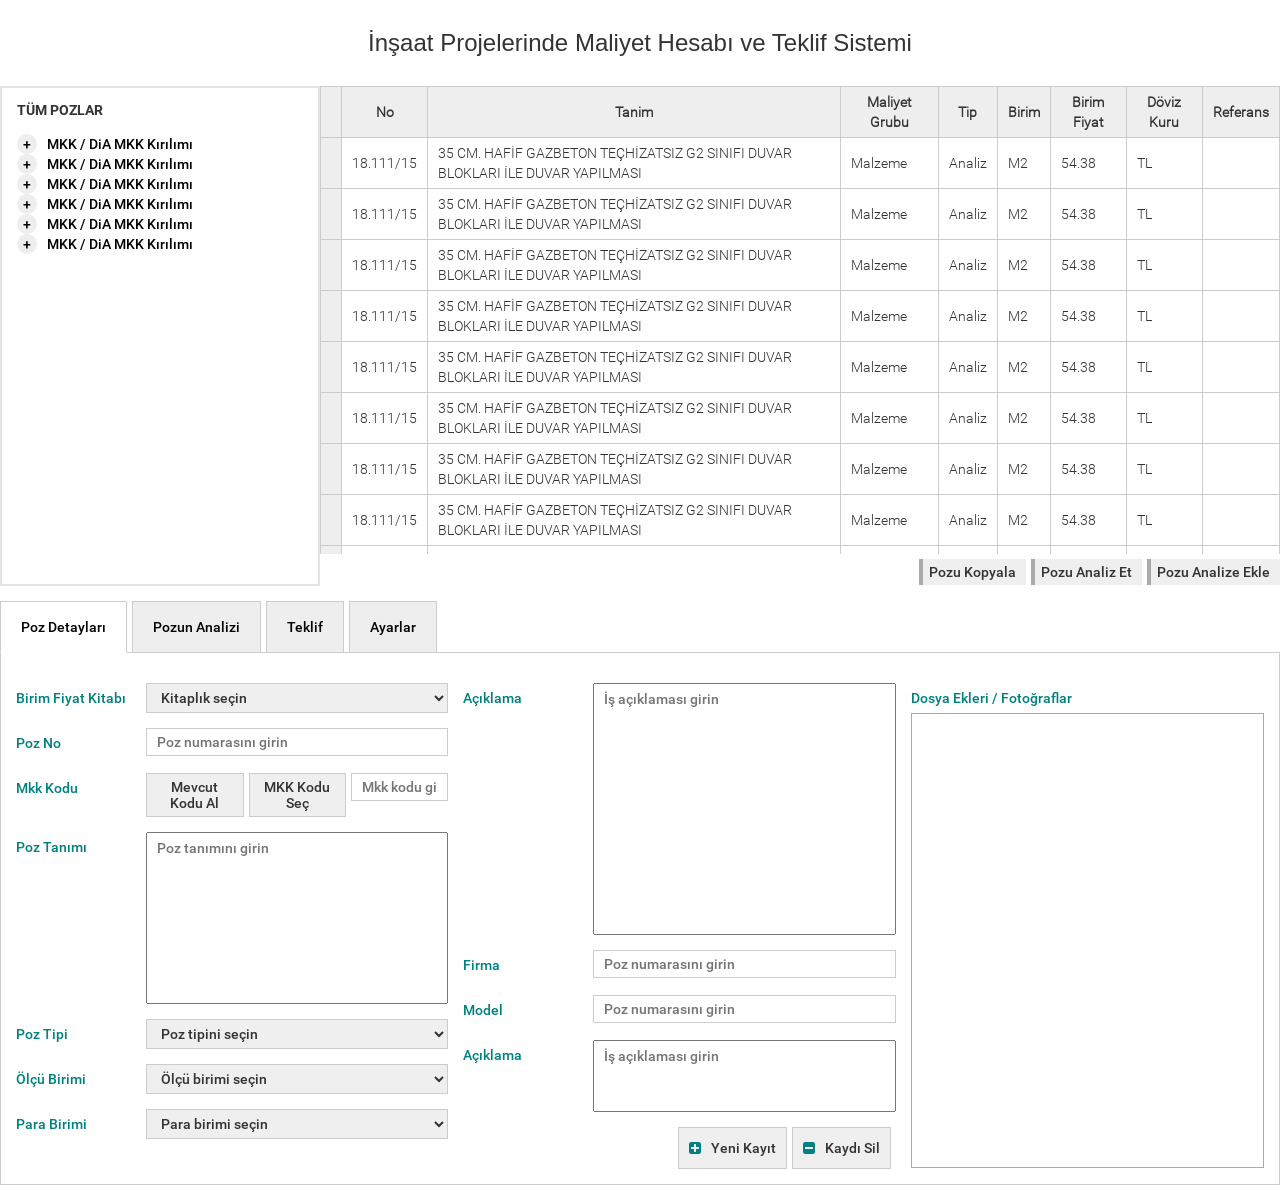
<file: index.html>
<!DOCTYPE html>
<html>
<head>
    <title>İnşaat Projelerinde Maliyet Hesabı ve Teklif Sistemi</title>
    <meta charset="utf-8">
    <meta http-equiv="X-UA-Compatible" content="IE=edge">
    <meta name="viewport" content="width=device-width, initial-scale=1">

    <link href="css/bootstrap.min.css" rel="stylesheet">
    <link href="css/font-awesome.css" rel="stylesheet">
    <link href="css/font-awesome.min.css" rel="stylesheet">
    <link href="css/normalize.css" rel="stylesheet">

    <link rel="stylesheet" href="css/style.css">

    <script src="js/jquery-1.12.0.js" type="text/javascript"></script>
    <script src="js/jquery-ui.min.js" type="text/javascript"></script>
    <script src="js/bootstrap.min.js" type="text/javascript"></script>
    <script src="js/bootstrap.js" type="text/javascript"></script>
    <script src="js/custom.js" type="text/javascript"></script>
</head>
<body>
    <div class="container">
        <div class="projeBaslik">
            <h3>İnşaat Projelerinde Maliyet Hesabı ve Teklif Sistemi</h3>
        </div>
    </div>

    <div class="col-md-3 col-sm-3 col-xs-12 no-padding">
        <div class="BirimFiyatAgaci">
            <h5>TÜM POZLAR</h5>
            <div class="BirimFiyatAgaciIcerik">
                <ul>
                    <li class="acilirList"><a href="#"><div class="listSimge anim">+</div>MKK / DiA MKK Kırılımı</a>
                        <ul>
                            <li class="acilirList"><a href="#"><div class="listSimge anim">+</div>MKK / DiA MKK Kırılımı</a>
                                <ul>
                                    <li class="acilirList"><a href="#"><div class="listSimge anim">+</div>MKK / DiA MKK Kırılımı</a>
                                        <ul>
                                            <li class="acilirList"><a href="#"><div class="listSimge anim">+</div>MKK / DiA MKK Kırılımı</a></li>
                                            <li class="acilirList"><a href="#"><div class="listSimge anim">+</div>MKK / DiA MKK Kırılımı</a></li>
                                            <li class="acilirList"><a href="#"><div class="listSimge anim">+</div>MKK / DiA MKK Kırılımı</a></li>
                                            <li class="acilirList"><a href="#"><div class="listSimge anim">+</div>MKK / DiA MKK Kırılımı</a></li>
                                            <li class="acilirList"><a href="#"><div class="listSimge anim">+</div>MKK / DiA MKK Kırılımı</a></li>
                                        </ul>
                                    </li>
                                </ul>
                            </li>
                            <li class="acilirList"><a href="#"><div class="listSimge anim">+</div>MKK / DiA MKK Kırılımı</a></li>
                            <li class="acilirList"><a href="#"><div class="listSimge anim">+</div>MKK / DiA MKK Kırılımı</a></li>
                            <li class="acilirList"><a href="#"><div class="listSimge anim">+</div>MKK / DiA MKK Kırılımı</a></li>
                            <li class="acilirList"><a href="#"><div class="listSimge anim">+</div>MKK / DiA MKK Kırılımı</a></li>
                            <li class="acilirList"><a href="#"><div class="listSimge anim">+</div>MKK / DiA MKK Kırılımı</a></li>
                        </ul>
                    </li>

                    <li class="acilirList"><a href="#"><div class="listSimge anim">+</div>MKK / DiA MKK Kırılımı</a>
                        <ul>
                            <li class="acilirList"><a href="#"><div class="listSimge anim">+</div>MKK / DiA MKK Kırılımı</a>
                                <ul>
                                    <li class="acilirList"><a href="#"><div class="listSimge anim">+</div>MKK / DiA MKK Kırılımı</a>
                                        <ul>
                                            <li class="acilirList"><a href="#"><div class="listSimge anim">+</div>MKK / DiA MKK Kırılımı</a></li>
                                            <li class="acilirList"><a href="#"><div class="listSimge anim">+</div>MKK / DiA MKK Kırılımı</a></li>
                                            <li class="acilirList"><a href="#"><div class="listSimge anim">+</div>MKK / DiA MKK Kırılımı</a></li>
                                            <li class="acilirList"><a href="#"><div class="listSimge anim">+</div>MKK / DiA MKK Kırılımı</a></li>
                                            <li class="acilirList"><a href="#"><div class="listSimge anim">+</div>MKK / DiA MKK Kırılımı</a></li>
                                        </ul>
                                    </li>
                                </ul>
                            </li>
                            <li class="acilirList"><a href="#"><div class="listSimge anim">+</div>MKK / DiA MKK Kırılımı</a></li>
                            <li class="acilirList"><a href="#"><div class="listSimge anim">+</div>MKK / DiA MKK Kırılımı</a></li>
                            <li class="acilirList"><a href="#"><div class="listSimge anim">+</div>MKK / DiA MKK Kırılımı</a></li>
                            <li class="acilirList"><a href="#"><div class="listSimge anim">+</div>MKK / DiA MKK Kırılımı</a></li>
                            <li class="acilirList"><a href="#"><div class="listSimge anim">+</div>MKK / DiA MKK Kırılımı</a></li>
                        </ul>
                    </li>
                    <li class="acilirList"><a href="#"><div class="listSimge anim">+</div>MKK / DiA MKK Kırılımı</a></li>
                    <li class="acilirList"><a href="#"><div class="listSimge anim">+</div>MKK / DiA MKK Kırılımı</a></li>
                    <li class="acilirList"><a href="#"><div class="listSimge anim">+</div>MKK / DiA MKK Kırılımı</a></li>
                    <li class="acilirList"><a href="#"><div class="listSimge anim">+</div>MKK / DiA MKK Kırılımı</a></li>
                </ul>
            </div>
        </div>
    </div>


    <div class="col-md-9 col-sm-9 col-xs-12 no-padding">
        <div class="BirimFiyatListesi">
            <div class="BirimFiyatTablo">
                <table>
                    <tr>
                        <th></th>
                        <th>No</th>
                        <th>Tanim</th>
                        <th>Maliyet Grubu</th>
                        <th>Tip</th>
                        <th>Birim</th>
                        <th>Birim Fiyat</th>
                        <th>Döviz Kuru</th>
                        <th>Referans</th>
                    </tr>
                    <tr>
                        <td></td>
                        <td>18.111/15</td>
                        <td>35 CM. HAFİF GAZBETON TEÇHİZATSIZ G2 SINIFI DUVAR BLOKLARI İLE DUVAR YAPILMASI</td>
                        <td>Malzeme</td>
                        <td>Analiz</td>
                        <td>M2</td>
                        <td>54.38</td>
                        <td>TL</td>
                        <td></td>
                    </tr>
                    <tr>
                        <td></td>
                        <td>18.111/15</td>
                        <td>35 CM. HAFİF GAZBETON TEÇHİZATSIZ G2 SINIFI DUVAR BLOKLARI İLE DUVAR YAPILMASI</td>
                        <td>Malzeme</td>
                        <td>Analiz</td>
                        <td>M2</td>
                        <td>54.38</td>
                        <td>TL</td>
                        <td></td>
                    </tr>
                    <tr>
                        <td></td>
                        <td>18.111/15</td>
                        <td>35 CM. HAFİF GAZBETON TEÇHİZATSIZ G2 SINIFI DUVAR BLOKLARI İLE DUVAR YAPILMASI</td>
                        <td>Malzeme</td>
                        <td>Analiz</td>
                        <td>M2</td>
                        <td>54.38</td>
                        <td>TL</td>
                        <td></td>
                    </tr>
                    <tr>
                        <td></td>
                        <td>18.111/15</td>
                        <td>35 CM. HAFİF GAZBETON TEÇHİZATSIZ G2 SINIFI DUVAR BLOKLARI İLE DUVAR YAPILMASI</td>
                        <td>Malzeme</td>
                        <td>Analiz</td>
                        <td>M2</td>
                        <td>54.38</td>
                        <td>TL</td>
                        <td></td>
                    </tr>
                    <tr>
                        <td></td>
                        <td>18.111/15</td>
                        <td>35 CM. HAFİF GAZBETON TEÇHİZATSIZ G2 SINIFI DUVAR BLOKLARI İLE DUVAR YAPILMASI</td>
                        <td>Malzeme</td>
                        <td>Analiz</td>
                        <td>M2</td>
                        <td>54.38</td>
                        <td>TL</td>
                        <td></td>
                    </tr>
                    <tr>
                        <td></td>
                        <td>18.111/15</td>
                        <td>35 CM. HAFİF GAZBETON TEÇHİZATSIZ G2 SINIFI DUVAR BLOKLARI İLE DUVAR YAPILMASI</td>
                        <td>Malzeme</td>
                        <td>Analiz</td>
                        <td>M2</td>
                        <td>54.38</td>
                        <td>TL</td>
                        <td></td>
                    </tr>
                    <tr>
                        <td></td>
                        <td>18.111/15</td>
                        <td>35 CM. HAFİF GAZBETON TEÇHİZATSIZ G2 SINIFI DUVAR BLOKLARI İLE DUVAR YAPILMASI</td>
                        <td>Malzeme</td>
                        <td>Analiz</td>
                        <td>M2</td>
                        <td>54.38</td>
                        <td>TL</td>
                        <td></td>
                    </tr>
                    <tr>
                        <td></td>
                        <td>18.111/15</td>
                        <td>35 CM. HAFİF GAZBETON TEÇHİZATSIZ G2 SINIFI DUVAR BLOKLARI İLE DUVAR YAPILMASI</td>
                        <td>Malzeme</td>
                        <td>Analiz</td>
                        <td>M2</td>
                        <td>54.38</td>
                        <td>TL</td>
                        <td></td>
                    </tr>
                    <tr>
                        <td></td>
                        <td>18.111/15</td>
                        <td>35 CM. HAFİF GAZBETON TEÇHİZATSIZ G2 SINIFI DUVAR BLOKLARI İLE DUVAR YAPILMASI</td>
                        <td>Malzeme</td>
                        <td>Analiz</td>
                        <td>M2</td>
                        <td>54.38</td>
                        <td>TL</td>
                        <td></td>
                    </tr>
                    <tr>
                        <td></td>
                        <td>18.111/15</td>
                        <td>35 CM. HAFİF GAZBETON TEÇHİZATSIZ G2 SINIFI DUVAR BLOKLARI İLE DUVAR YAPILMASI</td>
                        <td>Malzeme</td>
                        <td>Analiz</td>
                        <td>M2</td>
                        <td>54.38</td>
                        <td>TL</td>
                        <td></td>
                    </tr>
                    <tr>
                        <td></td>
                        <td>18.111/15</td>
                        <td>35 CM. HAFİF GAZBETON TEÇHİZATSIZ G2 SINIFI DUVAR BLOKLARI İLE DUVAR YAPILMASI</td>
                        <td>Malzeme</td>
                        <td>Analiz</td>
                        <td>M2</td>
                        <td>54.38</td>
                        <td>TL</td>
                        <td></td>
                    </tr>
                    <tr>
                        <td></td>
                        <td>18.111/15</td>
                        <td>35 CM. HAFİF GAZBETON TEÇHİZATSIZ G2 SINIFI DUVAR BLOKLARI İLE DUVAR YAPILMASI</td>
                        <td>Malzeme</td>
                        <td>Analiz</td>
                        <td>M2</td>
                        <td>54.38</td>
                        <td>TL</td>
                        <td></td>
                    </tr>
                    <tr>
                        <td></td>
                        <td>18.111/15</td>
                        <td>35 CM. HAFİF GAZBETON TEÇHİZATSIZ G2 SINIFI DUVAR BLOKLARI İLE DUVAR YAPILMASI</td>
                        <td>Malzeme</td>
                        <td>Analiz</td>
                        <td>M2</td>
                        <td>54.38</td>
                        <td>TL</td>
                        <td></td>
                    </tr>
                    <tr>
                        <td></td>
                        <td>18.111/15</td>
                        <td>35 CM. HAFİF GAZBETON TEÇHİZATSIZ G2 SINIFI DUVAR BLOKLARI İLE DUVAR YAPILMASI</td>
                        <td>Malzeme</td>
                        <td>Analiz</td>
                        <td>M2</td>
                        <td>54.38</td>
                        <td>TL</td>
                        <td></td>
                    </tr>
                    <tr>
                        <td></td>
                        <td>18.111/15</td>
                        <td>35 CM. HAFİF GAZBETON TEÇHİZATSIZ G2 SINIFI DUVAR BLOKLARI İLE DUVAR YAPILMASI</td>
                        <td>Malzeme</td>
                        <td>Analiz</td>
                        <td>M2</td>
                        <td>54.38</td>
                        <td>TL</td>
                        <td></td>
                    </tr>
                </table>
            </div>
            <div class="tableButton">
                <button type="submit">Pozu Analize Ekle</button>
                <button type="submit">Pozu Analiz Et</button>
                <button type="submit">Pozu Kopyala</button>
            </div>
        </div>
    </div>

    <div class="col-md-12 col-sm-12 col-xs-12 no-padding">
        <div class="birimTabMenu">
            <div class="birimBtnList">
                <span href="#">Poz Detayları</span>
                <span href="#">Pozun Analizi</span>
                <span href="#">Teklif</span>
                <span href="#">Ayarlar</span>
            </div>
            <div class="detaylar">
                <div class="pozDetaylari">
                    <div class="solIcerik">
                        <form>
                            <div class="w35flLeft">
                                <div>
                                    <i>Birim Fiyat Kitabı</i>
                                    <select name="birimFiyatKitabi">
                                        <option value="0">Kitaplık seçin</option>
                                        <option value="1">Bayındırlık Bakanlığı</option>
                                        <option value="2">Bayındırlık Bakanlığı</option>
                                        <option value="3">Bayındırlık Bakanlığı</option>
                                        <option value="4">Bayındırlık Bakanlığı</option>
                                    </select>
                                    <div class="clearfix"></div>
                                </div>
                                <div>
                                    <i>Poz No</i><input class="anim" type="text" name="pozNo" placeholder="Poz numarasını girin">
                                </div>
                                <div>
                                    <i>Mkk Kodu</i><input class="mkkKodu anim" type="text" name="mkkKodu" placeholder="Mkk kodu girin">
                                                   <button class="mkkKodu anim" type="submit">MKK Kodu Seç</button>
                                                   <button class="mkkKodu anim" type="submit">Mevcut Kodu Al</button>
                                    <div class="clearfix"></div>
                                </div>
                                <div>
                                    <i>Poz Tanımı</i><textarea class="anim" placeholder="Poz tanımını girin" rows="8"></textarea>
                                    <div class="clearfix"></div>
                                </div>
                                <div>
                                    <i>Poz Tipi</i>
                                    <select name="pozTipi">
                                        <option value="0">Poz tipini seçin</option>
                                        <option value="1">Analiz</option>
                                    </select>
                                    <div class="clearfix"></div>
                                </div>
                                <div>
                                    <i>Ölçü Birimi</i>
                                    <select name="olcuBirimi">
                                        <option value="0">Ölçü birimi seçin</option>
                                        <option value="4">M</option>
                                        <option value="1">M2</option>
                                        <option value="2">M3</option>
                                        <option value="4">LİTRE</option>
                                        <option value="4">KG</option>
                                        <option value="3">TON</option>
                                    </select>
                                    <div class="clearfix"></div>
                                </div>
                                <div>
                                    <i>Para Birimi</i>
                                    <select name="paraBirimi">
                                        <option value="0">Para birimi seçin</option>
                                        <option value="1">TL</option>
                                        <option value="2">USD</option>
                                        <option value="3">EURO</option>
                                    </select>
                                    <div class="clearfix"></div>
                                </div>
                            </div>
                            <div class="w35flLeft">
                                <div>
                                    <i>Açıklama</i><textarea class="anim" placeholder="İş açıklaması girin" rows="12"></textarea>
                                    <div class="clearfix"></div>
                                </div>
                                <div>
                                    <i>Firma</i><input class="anim" type="text" name="firmaNo" placeholder="Poz numarasını girin">
                                    <div class="clearfix"></div>
                                </div>
                                <div>
                                    <i>Model</i><input class="anim" type="text" name="model" placeholder="Poz numarasını girin">
                                    <div class="clearfix"></div>
                                </div>
                                <div>
                                    <i>Açıklama</i><textarea class="anim" placeholder="İş açıklaması girin" rows="3"></textarea>
                                    <div class="clearfix"></div>
                                </div>
                                <div>
                                    <button class="anim" type="submit"><i class="fa fa-minus-square" aria-hidden="true"></i>Kaydı Sil</button>
                                    <button class="anim" type="submit"><i class="fa fa-plus-square" aria-hidden="true"></i>Yeni Kayıt</button>
                                    <div class="clearfix"></div>
                                </div>
                            </div>
                            <div class="w30flLeft">
                                <div>
                                    <i>Dosya Ekleri / Fotoğraflar</i>
                                    <div class="fotoEk"></div>
                                </div>
                            </div>
                        </form>
                    </div>
                </div>
            </div>

            <div class="detaylar">
                <div class="pozunAnalizi">
                    <h4>10 CM HAFİF GAZBETON TEÇHİZATSIZ HARÇLI BLOKLARA DUVAR YAPILMASI(TUTKAL İLE)</h4>
                    <table>
                        <tr>
                            <th></th>
                            <th>Poz No</th>
                            <th>MKK</th>
                            <th>Tanim</th>
                            <th>Tipi</th>
                            <th>Döviz</th>
                            <th>Birim</th>
                            <th>Birim Fiyat</th>
                            <th>Tarih</th>
                            <th>Miktar</th>
                            <th>Maliyet</th>
                            <th>Sıra No</th>
                        </tr>
                        <tr>
                            <th></th>
                            <th>Açıklama</th>
                            <th></th>
                            <th>Malzeme</th>
                            <th>Rayiç</th>
                            <th>TL</th>
                            <th></th>
                            <th>0,00</th>
                            <th>01.01.2050</th>
                            <th></th>
                            <th></th>
                            <th>1</th>
                        </tr>
                        <tr>
                            <td></td>
                            <td>04.749/4</td>
                            <td></td>
                            <td>GAZBETON YAPI MALZEMELERİ VE YAPI ELEMANLARI TEÇHİZATSIZ DUVAR</td>
                            <td>Rayiç</td>
                            <td>TL</td>
                            <td></td>
                            <td>9,60</td>
                            <td>01.01.2012</td>
                            <td>1,00</td>
                            <td>9,60</td>
                            <td>2</td>
                        </tr>
                        <tr>
                            <td></td>
                            <td>04.749/4</td>
                            <td></td>
                            <td>GAZBETON YAPI MALZEMELERİ VE YAPI ELEMANLARI TEÇHİZATSIZ DUVAR</td>
                            <td>Rayiç</td>
                            <td>TL</td>
                            <td></td>
                            <td>9,60</td>
                            <td>01.01.2012</td>
                            <td>1,00</td>
                            <td>9,60</td>
                            <td>2</td>
                        </tr>
                        <tr>
                            <td></td>
                            <td>04.749/4</td>
                            <td></td>
                            <td>GAZBETON YAPI MALZEMELERİ VE YAPI ELEMANLARI TEÇHİZATSIZ DUVAR</td>
                            <td>Rayiç</td>
                            <td>TL</td>
                            <td></td>
                            <td>9,60</td>
                            <td>01.01.2012</td>
                            <td>1,00</td>
                            <td>9,60</td>
                            <td>2</td>
                        </tr>
                        <tr>
                            <td></td>
                            <td>04.749/4</td>
                            <td></td>
                            <td>GAZBETON YAPI MALZEMELERİ VE YAPI ELEMANLARI TEÇHİZATSIZ DUVAR</td>
                            <td>Rayiç</td>
                            <td>TL</td>
                            <td></td>
                            <td>9,60</td>
                            <td>01.01.2012</td>
                            <td>1,00</td>
                            <td>9,60</td>
                            <td>2</td>
                        </tr>
                        <tr>
                            <td></td>
                            <td>04.749/4</td>
                            <td></td>
                            <td>GAZBETON YAPI MALZEMELERİ VE YAPI ELEMANLARI TEÇHİZATSIZ DUVAR</td>
                            <td>Rayiç</td>
                            <td>TL</td>
                            <td></td>
                            <td>9,60</td>
                            <td>01.01.2012</td>
                            <td>1,00</td>
                            <td>9,60</td>
                            <td>2</td>
                        </tr>
                        <tr>
                            <td></td>
                            <td>04.749/4</td>
                            <td></td>
                            <td>GAZBETON YAPI MALZEMELERİ VE YAPI ELEMANLARI TEÇHİZATSIZ DUVAR</td>
                            <td>Rayiç</td>
                            <td>TL</td>
                            <td></td>
                            <td>9,60</td>
                            <td>01.01.2012</td>
                            <td>1,00</td>
                            <td>9,60</td>
                            <td>2</td>
                        </tr>
                    </table>
                    <div class="fiyatAnalizForm">
                        <input type="checkbox" name="analizDuzenle"><span>Analizi düzenle</span>
                        <button class="anim" type="submit">Seçili Pozu Sil</button>
                        <button class="anim" type="submit">Yeni Poz Ekle</button>
                        <button class="anim" type="submit">Açıklama Ekle</button>
                        <button class="anim" type="submit">Seçili Pozun Detayı</button>
                        <span>Analiz fiyatı: 18.30 TL</span>
                    </div>
                </div>
            </div>
            <div class="detaylar">
                <div class="teklifVer">
                    <div class="teklifFiltreForm">
                        <form>
                            <i>Teklif Seçiniz</i>
                            <select name="teklifSecenek" class="anim">
                                <option value="0">Kitaplık seçin</option>
                                <option value="1">Bayındırlık Bakanlığı</option>
                                <option value="2">Bayındırlık Bakanlığı</option>
                                <option value="3">Bayındırlık Bakanlığı</option>
                                <option value="4">Bayındırlık Bakanlığı</option>
                            </select>
                            <button class="anim" type="submit">Teklifleri Düzenle</button>
                            <button class="anim" type="submit">Pozları Primaveraya Aktar</button>

                            <i>Rapor Tipi</i>
                            <select name="teklifSecenek" class="anim">
                                <option value="0">Kitaplık seçin</option>
                                <option value="1">Bayındırlık Bakanlığı</option>
                                <option value="2">Bayındırlık Bakanlığı</option>
                                <option value="3">Bayındırlık Bakanlığı</option>
                                <option value="4">Bayındırlık Bakanlığı</option>
                            </select>
                            <button class="anim" type="submit">Rapor Hazırla</button>
                        </form>
                    </div>

                    <table>
                        <tr>
                            <th></th>
                            <th>Poz No</th>
                            <th>MKK</th>
                            <th>Tanım</th>
                            <th>Tipi</th>
                            <th>Maliyet Grubu</th>
                            <th>Döviz</th>
                            <th>Kur</th>
                            <th>Birim</th>
                            <th>Birim Fiyat</th>
                            <th>Tarih</th>
                            <th>Miktar</th>
                            <th>Poz Grubu</th>
                            <th>Poz Maliyeti</th>
                            <th>Poz Açıklaması</th>
                        </tr>
                        <tr>
                            <td></td>
                            <td>04.033/1D</td>
                            <td>P04201000</td>
                            <td>60x100x6 KOMPOZİT YAĞMUR SUYU IZGARALARI</td>
                            <td>Rayiç</td>
                            <td>Malzeme</td>
                            <td>TL</td>
                            <td>1,00</td>
                            <td>MT</td>
                            <td>290,00</td>
                            <td>01.01.2012</td>
                            <td>47,00</td>
                            <td>Altyapı</td>
                            <td>13.630,00</td>
                            <td></td>
                        </tr>
                        <tr>
                            <td></td>
                            <td>04.033/1D</td>
                            <td>P04201000</td>
                            <td>60x100x6 KOMPOZİT YAĞMUR SUYU IZGARALARI</td>
                            <td>Rayiç</td>
                            <td>Malzeme</td>
                            <td>TL</td>
                            <td>1,00</td>
                            <td>MT</td>
                            <td>290,00</td>
                            <td>01.01.2012</td>
                            <td>47,00</td>
                            <td>Altyapı</td>
                            <td>13.630,00</td>
                            <td></td>
                        </tr>
                        <tr>
                            <td></td>
                            <td>04.033/1D</td>
                            <td>P04201000</td>
                            <td>60x100x6 KOMPOZİT YAĞMUR SUYU IZGARALARI</td>
                            <td>Rayiç</td>
                            <td>Malzeme</td>
                            <td>TL</td>
                            <td>1,00</td>
                            <td>MT</td>
                            <td>290,00</td>
                            <td>01.01.2012</td>
                            <td>47,00</td>
                            <td>Altyapı</td>
                            <td>13.630,00</td>
                            <td></td>
                        </tr>
                        <tr>
                            <td></td>
                            <td>04.033/1D</td>
                            <td>P04201000</td>
                            <td>60x100x6 KOMPOZİT YAĞMUR SUYU IZGARALARI</td>
                            <td>Rayiç</td>
                            <td>Malzeme</td>
                            <td>TL</td>
                            <td>1,00</td>
                            <td>MT</td>
                            <td>290,00</td>
                            <td>01.01.2012</td>
                            <td>47,00</td>
                            <td>Altyapı</td>
                            <td>13.630,00</td>
                            <td></td>
                        </tr>
                        <tr>
                            <td></td>
                            <td>04.033/1D</td>
                            <td>P04201000</td>
                            <td>60x100x6 KOMPOZİT YAĞMUR SUYU IZGARALARI</td>
                            <td>Rayiç</td>
                            <td>Malzeme</td>
                            <td>TL</td>
                            <td>1,00</td>
                            <td>MT</td>
                            <td>290,00</td>
                            <td>01.01.2012</td>
                            <td>47,00</td>
                            <td>Altyapı</td>
                            <td>13.630,00</td>
                            <td></td>
                        </tr>
                        <tr>
                            <td></td>
                            <td>04.033/1D</td>
                            <td>P04201000</td>
                            <td>60x100x6 KOMPOZİT YAĞMUR SUYU IZGARALARI</td>
                            <td>Rayiç</td>
                            <td>Malzeme</td>
                            <td>TL</td>
                            <td>1,00</td>
                            <td>MT</td>
                            <td>290,00</td>
                            <td>01.01.2012</td>
                            <td>47,00</td>
                            <td>Altyapı</td>
                            <td>13.630,00</td>
                            <td></td>
                        </tr>
                    </table>
                </div>
            </div>
            <div class="detaylar">
                <div class="ayarlar">
                    <div class="col-md-6 sol-sm-6 col-xs-12">
                        <form>
                            <div><input type="checkbox" name="MKKpozGoster"><i>Poz listesinde alt MKK pozlarını göster</i></div>
                            <div><input type="checkbox" name="analizPozuSilmeIzin"><i>Analizlerde kullanılan pozların silinmesine izin ver</i></div>
                            <div><input type="checkbox" name="pozListesiDuzenlemeIzin"><i>Poz listesi üzerinde düzenleme yapılmasına izin ver</i></div>
                            <div><input type="checkbox" name="tumPozlariGoster"><i>Tüm teklif pozlarını göster</i></div>
                            <div><input type="checkbox" name="MKKBaslikGoster"><i>Poz listesi ve teklif listesinde MKK başlıklarını göster</i></div>
                            <div>
                                <span>Teklif Seçiniz</span>
                                <select name="teklifSecenek" class="anim">
                                    <option value="0">Kitaplık seçin</option>
                                    <option value="1">Ortalama</option>
                                    <option value="2">Bayındırlık Bakanlığı</option>
                                    <option value="3">Bayındırlık Bakanlığı</option>
                                    <option value="4">Bayındırlık Bakanlığı</option>
                                </select>
                            </div>
                            <div class="buttonListAyar col-md-6 col-sm-6 col-xs-6">
                                <button class="anim" type="submit">Seçili Kitabın Analizlerini Hesapla</button>
                                <button class="anim" type="submit">Integrity Check</button>
                                <button class="anim" type="submit">Repair Database</button>
                            </div>
                            <div class="buttonListAyar col-md-6 col-sm-6 col-xs-6">
                                <button class="anim" type="submit">Para Birimlerini Düzenle</button>
                                <button class="anim" type="submit">Ölçü Birimlerini Düzenle</button>
                                <button class="anim" type="submit">Birim Fiyat Kitaolarını Düzenle</button>
                            </div>
                        </form>
                    </div>
                    <div class="col-md-6 col-sm-6 col-xs-12 no-padding">
                        <div class="primaVera">
                            <h4>Primavera Bağlantısı</h4>
                            <form>
                                <div><span>Username</span><input class="anim" type="text" name="usernamePrimeVera"><div class="clearfix"></div></div>
                                <div><span>Password</span><input class="anim" type="password" name="passwPrimeVera"><div class="clearfix"></div></div>
                                <div><span>DSN</span><input class="anim" type="text" name="dsnPrimeVera"><div class="clearfix"></div></div>
                                <button class="anim" type="submit">Primaveraya Bağlan</button>
                                <div class="clearfix"></div>
                                <div><span>Projects</span><input class="anim" type="text" name="projectsPrimeVera"><div class="clearfix"></div></div>
                                <div><span>Teklif</span><input class="anim" type="text" name="teklifPrimeVera"><div class="clearfix"></div></div>
                                <button class="anim" type="submit">Proje ve Teklifi Eşleştir</button>
                                <div class="clearfix"></div>
                            </form>
                        </div>
                    </div>
                </div>
            </div>
        </div>
    </div>
</body>
</html>
</file>
<file: css/style.css>
@font-face {font-family:roboto_medium; src:url(Roboto-Medium.ttf);}
@font-face {font-family:roboto_bold; src:url(Roboto-Bold.ttf);}
@font-face {font-family:roboto_bolder; src:url(Roboto-Black.ttf);}
@font-face {font-family:roboto_regular; src:url(Roboto-Regular.ttf);}
@font-face {font-family:roboto_light; src:url(Roboto-Light.ttf);}

*{padding:0; margin:0;}
html,body{height:100%!important; margin:0; padding:0;}

button{outline:none;}
h1,h2,h3,h4,h5,h6{margin:0px;}
section{position:relative; top:-150px;}
::before{transition:all .4s!important; -webkit-transition:all .4s!important; -moz-transition:all .4s!important; -o-transition:all .4s!important; -ms-transition:all .4s!important;}
::after{transition:all .4s!important; -webkit-transition:all .4s!important; -moz-transition:all .4s!important; -o-transition:all .4s!important; -ms-transition:all .4s!important;}
ul{margin:0px;}
a:hover{text-decoration:none;} a:focus{text-decoration:none; outline:none;}
a{transition:all .4s!important; -webkit-transition:all .4s!important; -moz-transition:all .4s!important; -o-transition:all .4s!important; -ms-transition:all .4s!important;}
.flLeft{float:left;} .flRight{float:right}
.w100flLeft{width:100%; float:left!important;} .w35flLeft{width:35%; float:left!important; padding-left:15px;} .w30flLeft{width:30%; float:left!important; padding-left:15px;}
.w50flLeft{width:calc(50% - 7.5px); width:-ms-calc(50% - 7.5px); width:-o-calc(50% - 7.5px); width:-moz-calc(50% - 7.5px); width:-webkit-calc(50% - 7.5px); float:left!important;}
.w50flLeft:first-child{margin-right: 15px;}
.h100{height:100%!important;}
.vAlignWr{display:table; height:100%;width:100%} .vAlign{vertical-align:middle; display:table-cell; width:100%}
.no-padding{padding: 0!important;} .no-margin{margin:0!important;} .no-bg{background:transparent!important} .no-border{border:0!important} .none-border{border:none;} .no-box-shadow{box-shadow:none;}
.relative{position:relative!important;} .absolute{position:absolute!important;}
.anim{transition:all .4s!important; -webkit-transition:all .4s!important; -moz-transition:all .4s!important; -o-transition:all .4s!important; -ms-transition:all .4s!important;}
.top150{height:100%}
.opacity0{opacity:0; position:absolute;}

.altBirimGoster{display:block!important;}
.birimBtnListActive{background:#fff!important; border-bottom:1px solid #fff!important;}

.projeBaslik{padding:30px 0px;}
.projeBaslik h3{text-align: center;}

.listSimge{width:20px; height:20px; text-align:center; line-height:20px; background:#eee; float:left; margin-right:10px; border-radius:20px; color:#000;}
.listSimge:hover{background:#ccc;}
.BirimFiyatAgaci{border:2px solid #e3e3e3; padding:15px; height:500px; overflow:scroll;}
.BirimFiyatAgaci h5{font-family:roboto_bold; margin-bottom:15px;}
.BirimFiyatAgaci ul li{list-style-type:none;}
.BirimFiyatAgaci ul li ul{margin-left:20px; margin-top:5px; display:none;}
.BirimFiyatAgaci ul li a{color:#000; font-weight:100; font-family:roboto_medium;}
.BirimFiyatAgaci ul li a:hover{font-weight:900;}
.listAcKapa{display:block!important;}

.BirimFiyatTablo{height:468px; overflow:scroll;}
.BirimFiyatListesi table{width:100%; font-family:roboto_light;}
.BirimFiyatListesi th{background:#eee; text-align:center;}
.BirimFiyatListesi th,td{border:1px solid #ccc; padding:5px 10px;}
.BirimFiyatListesi tr td:first-child{background:#eee;}
.tableButton{width:100%;}
.tableButton button{border:none; outline:none; padding:5px 10px; float:right; margin-left:5px; margin-top:5px; position:relative; font-family:roboto_medium;}
.tableButton button::before{content:""; width:0%; height:100%; position:absolute; border:2px solid #aaa; top:0px; left:0px;}
.tableButton button:hover::before{width:100%;}

.birimTabMenu{margin-top:15px;}
.birimBtnList span{padding:15px 20px; background:#eee; color:#000; font-family:roboto_medium; border:1px solid #ccc; float:left; margin-right:5px; z-index:99; position:relative;}
.birimBtnList span:hover{cursor:pointer; background:#aaa;}
.detaylar{width:100%; border:1px solid #ccc; float:left; margin-top:-1px; padding-bottom:15px; display:none;}
.solIcerik{width:100%; font-family:roboto_medium; padding:057tdrpx 15px;}
.solIcerik div{margin-top:15px;} .clearfix{margin-top:0px!important;}
.solIcerik i{font-style:normal; color:#008080; line-height:30px;}
.solIcerik select{border:1px solid #ccc; outline:none; padding:5px 10px; margin-left:15px; font-family:roboto_medium; width:calc(100% - 130px); width:-webkit-calc(100% - 130px); width:-moz-calc(100% - 130px); width:-ms-calc(100% - 130px); width:-o-calc(100% - 130px); float:right;}
.solIcerik input{border:1px solid #ccc; outline:none; padding:5px 10px; width:calc(100% - 130px); width:-webkit-calc(100% - 130px); width:-moz-calc(100% - 130px); width:-ms-calc(100% - 130px); width:-o-calc(100% - 130px); float:right;}
.solIcerik input:focus, .solIcerik textarea:focus{background:#eee;}
.solIcerik .mkkKodu{width:calc(33.3% - 46.6px); width:-webkit-calc(33.3% - 46.6px); width:-moz-calc(33.3% - 46.6px); width:-ms-calc(33.3% - 46.6px); width:-o-calc(33.3% - 46.6px); float:right;}
.solIcerik button{border:1px solid #ccc; outline:none; padding:5px 10px; margin-right:5px; float:right;}
.solIcerik button:hover{background:#aaa;} .solIcerik button:hover i{color:#a12312;}
.solIcerik textarea{padding:5px 10px; outline:none; width:calc(100% - 130px); width:-webkit-calc(100% - 130px); width:-moz-calc(100% - 130px); width:-ms-calc(100% - 130px); width:-o-calc(100% - 130px); float:right; resize:none;}
.solIcerik button i{margin-right:10px;}
.fotoEk{border:1px solid #aaa; height:455px; margin-top:0px!important; width:calc(100% - 15px); width:-webkit-calc(100% - 15px); width:-moz-calc(100% - 15px); width:-ms-calc(100% - 15px); width:-o-calc(100% - 15px);}

.pozunAnalizi{padding-top:15px;}
.pozunAnalizi table{width:100%; font-family:roboto_light;}
.pozunAnalizi tr:first-child th{background:#eee; text-align:center; font-family:roboto_bold;}
.pozunAnalizi th,td{border:1px solid #ccc; padding:5px 10px;}
.pozunAnalizi tr td:first-child,.pozunAnalizi tr th:first-child{background:#eee;}
.pozunAnalizi h4{margin-bottom:15px; font-family:roboto_bold;}
.fiyatAnalizForm{margin-top:15px; font-family:roboto_medium; margin-left:30px;}
.fiyatAnalizForm div{float:left; margin-top:5px;}
.fiyatAnalizForm div a{padding:5px 10px; background:#008080; color:#fff; border:1px solid #ccc; margin-right:5px; margin-left:15px;}
.fiyatAnalizForm div a:hover{background:#fff; color:#008080;}
.pozunAnalizi input{border:none; box-shadow:none; transform:translateY(1px);}
.pozunAnalizi span{margin-left:5px; margin-right:15px;}
.pozunAnalizi button{padding:5px 10px; border:1px solid #ccc; outline:none;}
.pozunAnalizi button:hover{background:#aaa;}

.teklifVer{padding-top:15px;}
.teklifFiltreForm i{font-family:roboto_medium; font-style:normal;}
.teklifFiltreForm select{border:1px solid #ccc; padding:5px 10px; outline:none; margin-left:10px; font-family:roboto_light;}
.teklifFiltreForm select:hover{background:#eee;}
.teklifFiltreForm button{margin-left:5px; padding:5px 10px; border:1px solid #ccc; outline:none; font-family:roboto_medium; margin-right:5px;}
.teklifFiltreForm button:hover{background:#aaa;}
.teklifVer table{width:100%; font-family:roboto_light; margin-top:15px;}
.teklifVer tr:first-child th{background:#eee; text-align:center; font-family:roboto_bold;}
.teklifVer th,td{border:1px solid #ccc; padding:5px 10px;}

.ayarlar{padding:15px;}
.ayarlar input{margin:5px 5px;}
.ayarlar i{font-style:normal; font-family:roboto_medium;}
.ayarlar span{margin-left:22.5px; margin-right:10px; font-family:roboto_medium;}
.ayarlar select{padding:5px 10px; roboto_light; outline:none; border:1px solid #ccc; margin-top:5px;}
.ayarlar select:hover{background:#eee;}
.buttonListAyar{margin-top:15px; padding-left:0px;}
.buttonListAyar button{width:100%; margin-top:5px; padding:5px 10px; border:1px solid #ccc; outline:none;}
.buttonListAyar button:hover{background:#aaa;}
.primaVera{border:2px solid #ccc; border-radius:5px; position:relative; padding-bottom:15px; margin-top:15px;}
.primaVera h4{font-family:roboto_bold; position:absolute; top:-15px; left:30px; background:#ccc; display:initial; padding:5px 10px; border-radius:5px;}
.primaVera form{margin-top:30px;}
.primaVera div{width:100%;}
.primaVera input{float:right; width:75%; margin-right:15px; padding:5px 10px; border:1px solid #ccc; outline:none;}
.primaVera input:focus{background:#eee;}
.primaVera button{float:right; margin-right:15px; padding:5px 10px; border:1px solid #ccc;}
.primaVera button:hover{background:#aaa;}
.primaVera span{margin-left:15px; line-height:30px;}

.close{position:absolute; background:red!important; width:50px; height:50px; top:0px; right:0px; opacity:1!important; top:2px; border-radius:0px 5px 0px 5px; color:#fff;}
.modalVeri table{width:100%; font-family:roboto_light;}
.modalVeri tr:first-child th{background:#eee; text-align:center; font-family:roboto_bold;}
.modalVeri th,td{border:1px solid #ccc; padding:5px 10px;}
.modalVeri tr td:first-child,.pozunAnalizi tr th:first-child{background:#eee;}
.degisiklikKaydi button{margin-bottom:15px; float:right; font-family:roboto_medium; padding:5px 10px; border:2px solid #008080; outline: none;}
.degisiklikKaydi button:hover{background:#008080; color:#fff;}
.kontrolclassi{}

.tablodaDuz{padding:15px 10px; background:#008080; outline:none;}
.duzenlemGonderBtn{padding:5px 10px; float:right; margin-top:15px; margin-right:30px; color:#fff; background:#008080; font-family:roboto_medium;}
.duzenlemGonderBtn:hover{background:#c94c4c; color:#fff;}

.alert{z-index:999; font-family:roboto_medium; text-align:center; padding:20px 15px; width:300px; position:fixed; top:0px; background:#eee; border-radius:0px;
	left:calc(50% - 150px); left:-moz-calc(50% - 150px); left:-webkit-calc(50% - 150px); left:-o-calc(50% - 150px); left:-ms-calc(50% - 150px);
	animation:anime 5s linear forwards; -o-animation:anime 5s linear forwards; -webkit-animation:anime 5s linear forwards; -moz-animation:anime 5s linear forwards;
	}
.red{background:#c94c4c!important; color:#fff;}
.blue{background:#008080!important; color:#fff;}
@keyframes anime{
	0%{opacity:0}
	10%{opacity:1}
	90%{opacity:1}
	100%{opacity:0}
}
@-webkit-keyframes anime{
	0%{opacity:0}
	10%{opacity:1}
	90%{opacity:1}
	100%{opacity:0}
}
@-moz-keyframes anime{
	0%{opacity:0}
	10%{opacity:1}
	90%{opacity:1}
	100%{opacity:0}
}

.duzenle table{width:100%; font-family:roboto_light; margin-top:15px; margin-bottom:70px;}
.duzenle tr:first-child th{background:#eee; text-align:center; font-family:roboto_bold;}
.duzenle th{border:1px solid #ccc; padding:5px 10px;}
.duzenle td{border:1px solid #ccc; padding:0px;}
.duzenle input{width:100%; padding:20px 15px; width:100%; border:none; outline:none;}
.duzenle input:focus{background:#00A0A0; color:#fff;}
.duzenle select{padding:20px 15px; width:100%; border:none; outline:none; background:#eee;}
.duzenle select:focus{background:#00A0A0!important; color:#fff;}
.buttonlar{position:fixed; bottom:15px; right:30px; font-family:roboto_light; color:#fff;}
.buttonlar button{padding:10px 15px; border:1px solid #aaa; background:#008080;}
.buttonlar button:hover{background:#c94c4c; color:#fff;}
.buttonlar a{color:#fff; cursor:pointer; padding:10px 15px; border:1px solid #aaa; background:#008080;}
.buttonlar a:hover{background:#c94c4c; color:#fff;}
.ekleme{width:85%!important;}
.duzenle strong{font-family:roboto_bolder;}
.duzenle tr:last-child td{text-align:center;}
.duzenle tr button{color:#fff; width:15%; height:100%; border:1px solid #aaa; background:#008080;}
.duzenle tr button:hover{background:#c94c4c; color:#fff;}
</file>
